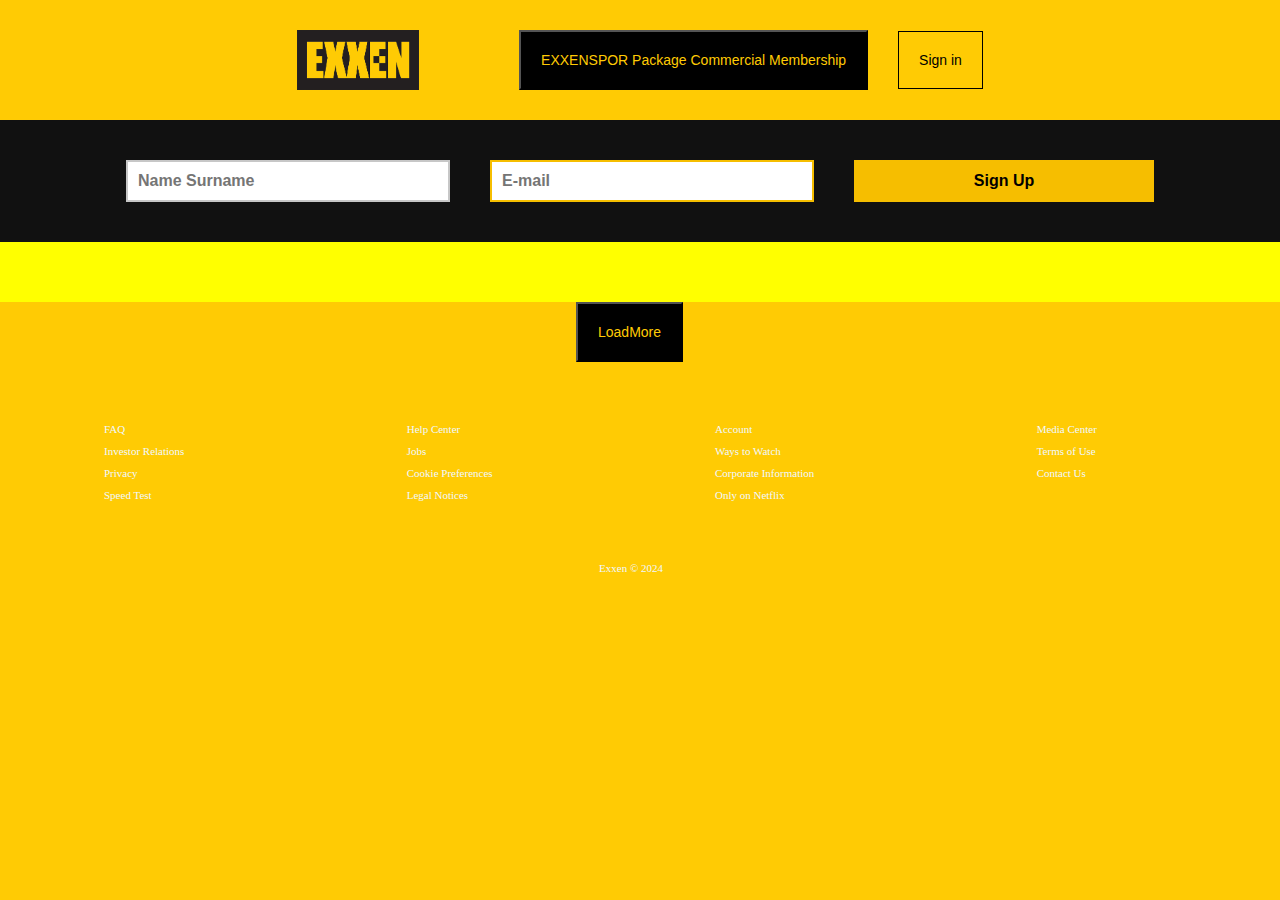
<file: index.html>
<!DOCTYPE html>
<html lang="en">

<head>
    <meta charset="UTF-8">
    <meta name="viewport" content="width=device-width, initial-scale=1.0">
    <link rel="stylesheet" href="./assets/css/style.css">
    <title>Exxen</title>
</head>

<body>
    <header>
        <div class="navbar">
            <img class="logo" src="./assets/images/Exxen.png " alt="">
            <button class="e-com-btn">EXXENSPOR Package Commercial Membership </button>
            <button class="sign-btn">Sign in</button>
        </div>
        <div class="form-container">
            <input type="text" placeholder="Name Surname" class="input-field">
            <input type="email" placeholder="E-mail" class="input-field email">
            <button class="signup-btn">Sign Up</button>
        </div>
    </header>
    <div class="main">
        <div class="cards" id="cards">

            <!-- <a class="card">
                <div class="image-container">
                    <img src="./assets/images/istockphoto-1404676443-612x612.jpg" class="photo">
                </div>
                <h6>heheheheh</h6>
            </a> -->
            
        </div>
    </div>
    <button class="btn-loadmore">LoadMore</button>
    <footer>
        <ul>
            <li>FAQ</li>
            <li>Investor Relations</li>
            <li>Privacy</li>
            <li>Speed Test</li>
        </ul>
        <ul>
            <li>Help Center</li>
            <li>Jobs</li>
            <li>Cookie Preferences</li>
            <li>Legal Notices</li>
        </ul>
        <ul>
            <li>Account</li>
            <li>Ways to Watch</li>
            <li>Corporate Information</li>
            <li>Only on Netflix</li>
        </ul>
        <ul>
            <li>Media Center</li>
            <li>Terms of Use</li>
            <li>Contact Us</li>
        </ul>
        <p>Exxen © 2024</p>
    </footer>
</body>
<script src="./assets/js/script.js"></script>

</html>
</file>
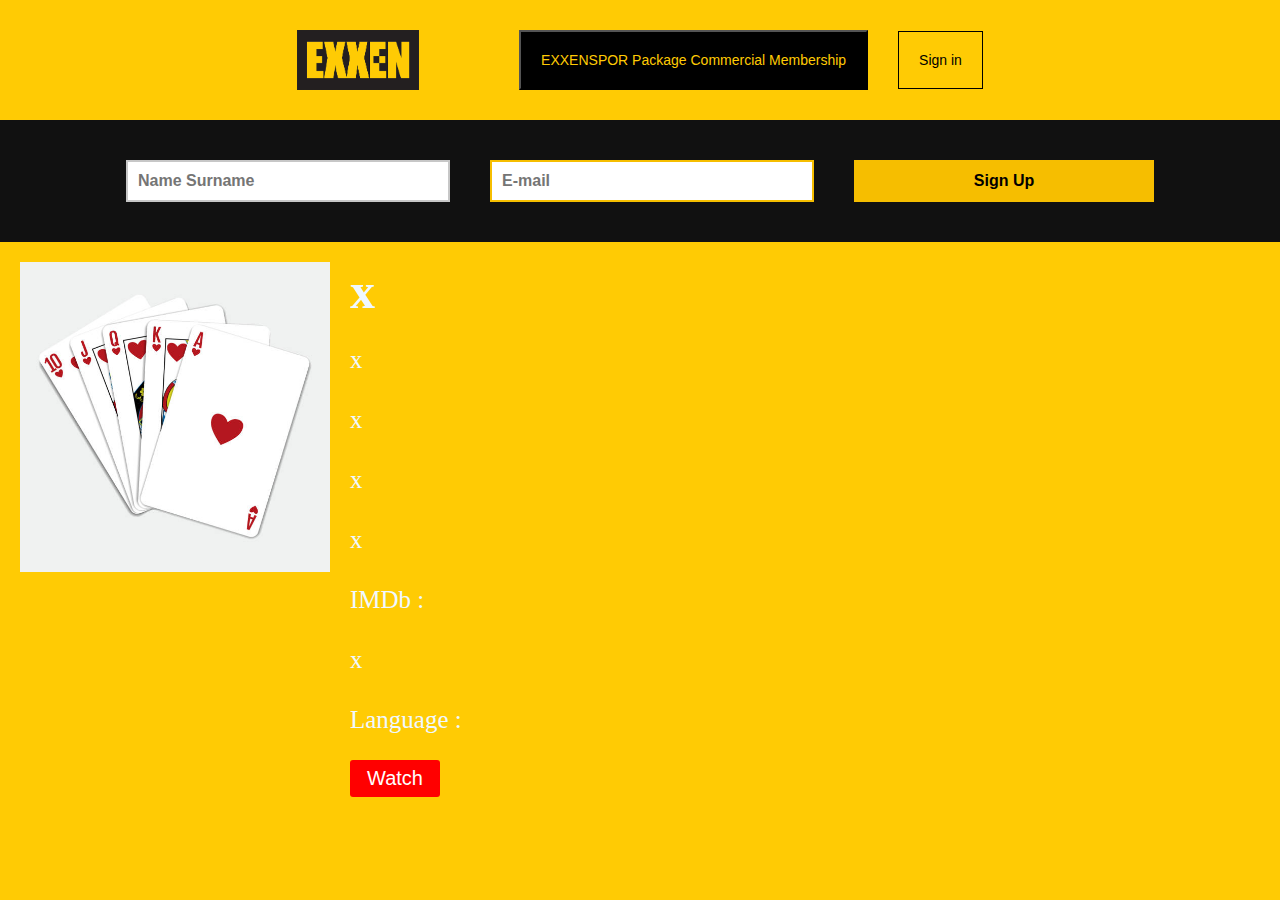
<file: detail.html>
<!DOCTYPE html>
<html lang="en">
<head>
    <meta charset="UTF-8">
    <meta name="viewport" content="width=device-width, initial-scale=1.0">
    <link rel="stylesheet" href="./assets/css/detail.css">
    <title>Detail</title>
</head>
<body>
    <header>

        <div class="navbar">
            <img class="logo" src="./assets/images/Exxen.png " alt="">
            <button class="e-com-btn">EXXENSPOR Package Commercial Membership </button>
            <button class="sign-btn">Sign in</button>
        </div>
        <div class="form-container">
            <input type="text" placeholder="Name Surname" class="input-field">
            <input type="email" placeholder="E-mail" class="input-field email">
            <button class="signup-btn">Sign Up</button>
        </div>
    </header>
    <div class="asas">
        <div class="card">
          <img src="assets/images/istockphoto-1404676443-612x612.jpg" title="" alt="Movie Image" />
        </div>
        <div class="DetaiWrite">
          <h1>x</h1>
          <p>x</p>
          <div class="detaillittle">
            <p class="date">x</p>
          
            <p class="ended">x</p>
            <p class="genres">x</p>
            <p>IMDb :</p>
            <p class="rating">x</p>

          </div>
          <div class="detailMiddle">
            <p>Language :</p>

            <p class=" language"></p>

            <p class="Status"></p>

          </div>

          <button class="watch">Watch</button>

        </div>
      </div>
    </div>
</body>
<script src="/assets/js/detail.js"></script>
</html>
</file>
<file: assets/css/style.css>
body {
    padding: 0;
    margin: 0;
    box-sizing: border-box;
    background-color: #ffcb04;

}


header {
    background-color: #ffcb04;
}

.logo {
    width: 10%;
}

.navbar {
    display: flex;
    justify-content: center;
    align-items: center;
    padding: 30px;

}

.e-com-btn {
    color: #ffcb04;
    background-color: black;
    padding: 20px;
    font-size: 14px;
    margin-left: 100px;
}

.sign-btn {
    border: 1px solid black;
    background-color: #ffcb04;
    padding: 20px;
    font-size: 14px;
    margin-left: 30px
}




.form-container {
    display: flex;
    gap: 40px;
    background-color: #111;
    justify-content: center;
    padding: 40px;
}

.input-field {
    padding: 10px;
    border: 2px solid #c7c7c7;
    width: 200px;
    background-color: #ffffff;
    color: #000;
    font-size: 16px;
    width: 300px;
    font-weight: bold;

}

.input-field.email {
    border-color: #f6be00;

}

.signup-btn {
    padding: 10px 20px;
    background-color: #f6be00;
    color: #000;
    border: none;
    font-size: 16px;
    font-weight: bold;
    width: 300px;
}

.signup-btn:hover {
    background-color: #e5a700;
}



.main {
    background-color: #000;

}

.cards {
    padding: 30px;
    display: flex;
    gap: 30px;
    background: yellow;

    flex-wrap: wrap;
    align-items: center;
    justify-content: center;

}

.photo {
    width: 20%;
    height: 400px;
}

.cards h6 {

    font-size: 33px;

}


.card {
    text-align: center;
    min-width: 400px;
    width: 400px;
    border: solid 1px white;
    text-decoration: none;
}

.card img {
    width: 100%;
    height: auto;
    object-fit: cover;
}

footer {
    margin-top: 50px;
    margin-left: 5%;
    color: aliceblue;
    display: flex;
    flex-wrap: wrap;
    gap: 15%;
    list-style: none;
    font-size: 11px;
}

footer ul {
    display: flex;
    flex-direction: column;
    gap: 10px;
    list-style: none;
}

footer p {
    margin-top: 50px;
    margin-left: 44%;
}

footer ul li:hover {
    color: red;
    transition: 200ms;
}
.btn-loadmore{
    color: #ffcb04;
    background-color: black;
    padding: 20px;
    font-size: 14px;
    margin-left: 45%;

}
</file>
<file: assets/css/detail.css>
body {
    padding: 0;
    margin: 0;
    box-sizing: border-box;
    background-color: #ffcb04;

}


header {
    background-color: #ffcb04;
}

.logo {
    width: 10%;
}

.navbar {
    display: flex;
    justify-content: center;
    align-items: center;
    padding: 30px;

}

.e-com-btn {
    color: #ffcb04;
    background-color: black;
    padding: 20px;
    font-size: 14px;
    margin-left: 100px;
}

.sign-btn {
    border: 1px solid black;
    background-color: #ffcb04;
    padding: 20px;
    font-size: 14px;
    margin-left: 30px
}




.form-container {
    display: flex;
    gap: 40px;
    background-color: #111;
    justify-content: center;
    padding: 40px;
}

.input-field {
    padding: 10px;
    border: 2px solid #c7c7c7;
    width: 200px;
    background-color: #ffffff;
    color: #000;
    font-size: 16px;
    width: 300px;
    font-weight: bold;

}

.input-field.email {
    border-color: #f6be00;

}

.signup-btn {
    padding: 10px 20px;
    background-color: #f6be00;
    color: #000;
    border: none;
    font-size: 16px;
    font-weight: bold;
    width: 300px;
}

.signup-btn:hover {
    background-color: #e5a700;
}




.asas {
    display: flex;
    gap: 20px; 
    margin: 20px;
    align-items: flex-start; 
}

.card {
    width: 25%;
    background-color: aliceblue;
    margin: 0; 
    
}

.card img {
    width: 100%;
    height: auto; 
    display: block; 
}

.DetaiWrite {
    color: aliceblue;
    max-width: 70%; 
    margin: 0;
    padding: 0; 
    font-size: 25px;
}

.DetaiWrite h1 {
    margin: 0; 
}

.DetaiWrite p {
    margin: 20px 0 0 0; 
    line-height: 1.6; 
}
.watch{
    top: 603px; 
    right: 30%; 
    background-color: red; 
    color: white; 
    border: none;
    font-size: 20px; 
      
    border-radius: 3px;
    padding: 7px 17px;

}
.watch:hover{
    background-color: white; 
    color: black; 
    transition: 100ms;


}
</file>
